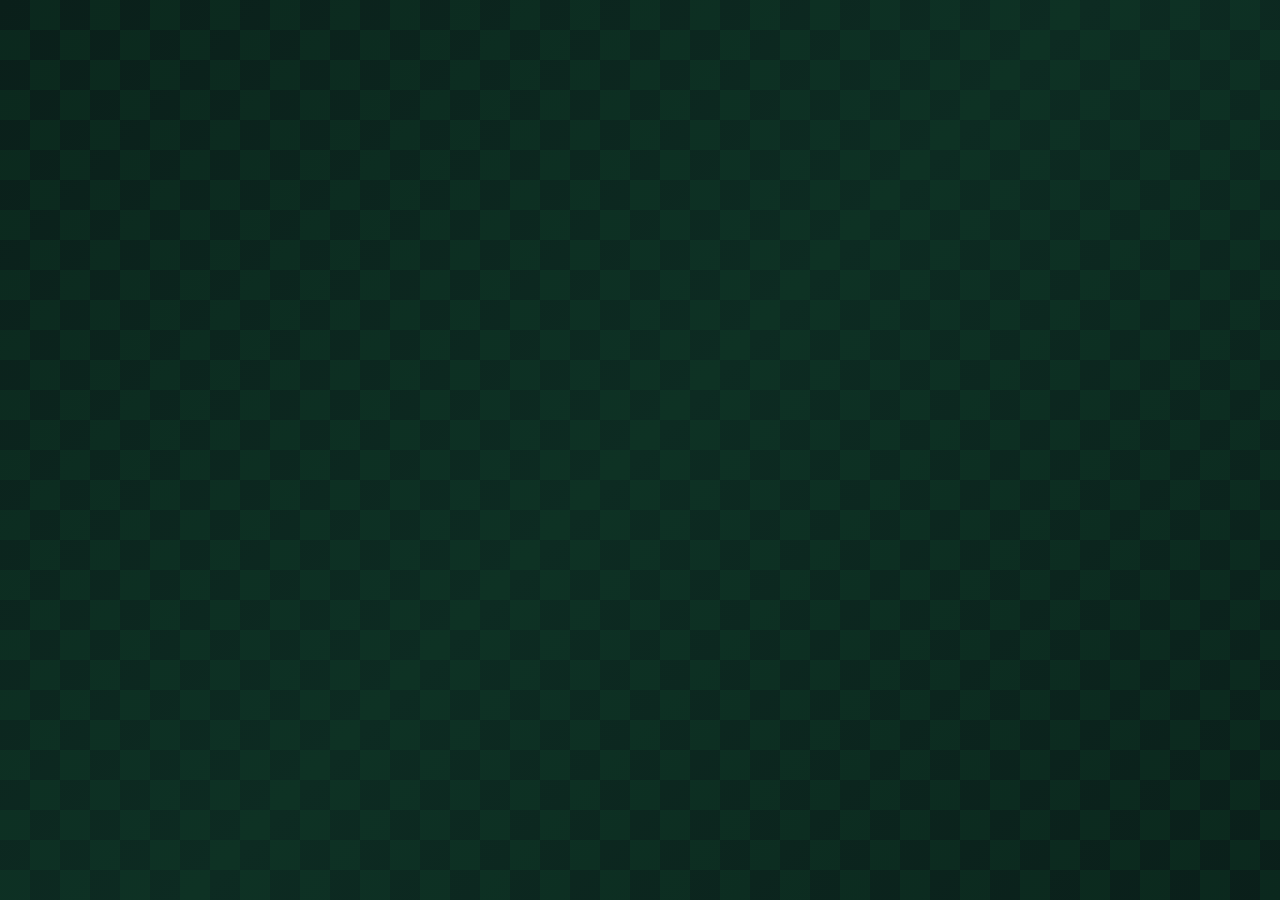
<file: index.html>
<!DOCTYPE html>
<html lang="id">

<head>
  <meta charset="UTF-8">
  <meta name="viewport" content="width=device-width, initial-scale=1.0">
  <title>Laporan OOP Dart - Putra Dhafir</title>

  <!-- Font Keren -->
  <link href="https://fonts.googleapis.com/css2?family=Cairo:wght@400;600;700;900&display=swap" rel="stylesheet">

  <style>
    * {
      margin: 0;
      padding: 0;
      box-sizing: border-box;
    }

    body {
      margin: 0;
      background: linear-gradient(135deg, #0a1f1a 0%, #0d2b22 50%, #0a1f1a 100%);
      font-family: 'Cairo', sans-serif;
      color: #d4af37;
      position: relative;
      overflow-x: hidden;
      min-height: 100vh;
    }

    /* --- EFEK KETUPAT BACKGROUND ANIMASI --- */
    body::before {
      content: '';
      position: fixed;
      top: 0;
      left: 0;
      width: 100%;
      height: 100%;
      background-image:
        linear-gradient(45deg, #1a5c3a 25%, transparent 25%),
        linear-gradient(-45deg, #1a5c3a 25%, transparent 25%),
        linear-gradient(45deg, transparent 75%, #1a5c3a 75%),
        linear-gradient(-45deg, transparent 75%, #1a5c3a 75%);
      background-size: 60px 60px;
      background-position: 0 0, 0 30px, 30px -30px, -30px 0px;
      opacity: 0.15;
      z-index: -1;
      pointer-events: none;
      animation: ketupatMove 20s linear infinite;
    }

    @keyframes ketupatMove {
      0% { background-position: 0 0, 0 30px, 30px -30px, -30px 0px; }
      100% { background-position: 60px 60px, 60px 90px, 90px 30px, 30px 30px; }
    }

    /* --- PARTICLE EFFECT --- */
    .particles {
      position: fixed;
      top: 0;
      left: 0;
      width: 100%;
      height: 100%;
      pointer-events: none;
      z-index: -1;
    }

    .particle {
      position: absolute;
      width: 4px;
      height: 4px;
      background: #d4af37;
      border-radius: 50%;
      opacity: 0.3;
      animation: float 15s infinite;
    }

    @keyframes float {
      0%, 100% { transform: translateY(0) translateX(0); opacity: 0.3; }
      50% { transform: translateY(-100px) translateX(50px); opacity: 0.6; }
    }

    /* --- HEADER MODERN --- */
    header {
      background: linear-gradient(135deg, #1a5c3a 0%, #2a7a4a 100%);
      padding: 40px 20px;
      text-align: center;
      border-bottom: 6px solid #d4af37;
      position: relative;
      overflow: hidden;
      box-shadow: 0 10px 30px rgba(0, 0, 0, 0.3);
    }

    header::before {
      content: '🌙';
      position: absolute;
      top: 10px;
      right: 20px;
      font-size: 30px;
      opacity: 0.3;
      animation: moonGlow 3s ease-in-out infinite;
    }

    header::after {
      content: '🌙';
      position: absolute;
      top: 10px;
      left: 20px;
      font-size: 30px;
      opacity: 0.3;
      animation: moonGlow 3s ease-in-out infinite 1.5s;
    }

    @keyframes moonGlow {
      0%, 100% { opacity: 0.3; transform: scale(1); }
      50% { opacity: 0.6; transform: scale(1.1); }
    }

    header h1 {
      font-size: 20px;
      line-height: 1.6;
      text-shadow: 2px 2px 4px rgba(0, 0, 0, 0.5);
      letter-spacing: 2px;
    }

    header p {
      font-size: 11px;
      margin-top: 15px;
      letter-spacing: 1px;
    }

    /* --- CONTAINER --- */
    .container {
      max-width: 1000px;
      margin: 40px auto;
      padding: 20px;
    }

    /* --- CARD MODERN --- */
    .card {
      background: rgba(13, 43, 34, 0.95);
      padding: 25px;
      margin-bottom: 40px;
      border: 4px solid #d4af37;
      box-shadow: 0 8px 32px rgba(212, 175, 55, 0.2);
      border-radius: 15px;
      position: relative;
      overflow: hidden;
      transition: transform 0.3s ease, box-shadow 0.3s ease;
    }

    .card::before {
      content: '';
      position: absolute;
      top: 0;
      left: 0;
      width: 100%;
      height: 4px;
      background: linear-gradient(90deg, #d4af37, #ffd700, #d4af37);
    }

    .card:hover {
      transform: translateY(-5px);
      box-shadow: 0 12px 40px rgba(212, 175, 55, 0.3);
    }

    h2 {
      font-size: 14px;
      color: #ffd700;
      margin-bottom: 20px;
      text-transform: uppercase;
      letter-spacing: 2px;
      position: relative;
      padding-left: 15px;
    }

    h2::before {
      content: '🌙';
      position: absolute;
      left: -25px;
      top: 50%;
      transform: translateY(-50%);
      font-size: 12px;
    }

    p, li {
      font-size: 11px;
      line-height: 1.8;
      text-align: justify;
    }

    ul {
      padding-left: 25px;
      margin: 15px 0;
    }

    li {
      margin-bottom: 8px;
    }

    /* --- CODE PRE STYLE --- */
    pre {
      background: #051410;
      color: #90ee90;
      padding: 20px;
      font-size: 10px;
      overflow-x: auto;
      border: 3px solid #d4af37;
      border-radius: 10px;
      font-family: 'Courier New', monospace;
      margin: 15px 0;
      box-shadow: inset 0 0 20px rgba(0, 0, 0, 0.5);
    }

    pre::-webkit-scrollbar {
      height: 8px;
    }

    pre::-webkit-scrollbar-track {
      background: #051410;
    }

    pre::-webkit-scrollbar-thumb {
      background: #d4af37;
      border-radius: 4px;
    }

    /* --- BUTTON MODERN --- */
    .run-btn-container {
      text-align: center;
      margin-top: 20px;
    }

    .run-btn {
      background: linear-gradient(135deg, #1a5c3a 0%, #2a7a4a 100%);
      color: #d4af37;
      border: 4px solid #d4af37;
      padding: 15px 30px;
      font-family: 'Cairo', sans-serif;
      font-size: 11px;
      font-weight: 700;
      text-decoration: none;
      cursor: pointer;
      box-shadow: 6px 6px 0px #051410;
      display: inline-block;
      transition: all 0.3s ease;
      text-transform: uppercase;
      letter-spacing: 2px;
      border-radius: 10px;
      position: relative;
      overflow: hidden;
    }

    .run-btn::before {
      content: '';
      position: absolute;
      top: 0;
      left: -100%;
      width: 100%;
      height: 100%;
      background: linear-gradient(90deg, transparent, rgba(212, 175, 55, 0.3), transparent);
      transition: left 0.5s ease;
    }

    .run-btn:hover::before {
      left: 100%;
    }

    .run-btn:hover {
      transform: translateY(-3px);
      box-shadow: 8px 8px 0px #051410;
      background: linear-gradient(135deg, #2a7a4a 0%, #3a9a5a 100%);
    }

    .run-btn:active {
      transform: translateY(2px);
      box-shadow: 4px 4px 0px #051410;
    }

    /* --- FORUM KOMENTAR --- */
    .forum-container {
      background: rgba(13, 43, 34, 0.95);
      padding: 25px;
      margin-bottom: 40px;
      border: 4px solid #d4af37;
      box-shadow: 0 8px 32px rgba(212, 175, 55, 0.2);
      border-radius: 15px;
      position: relative;
      overflow: hidden;
    }

    .forum-container::before {
      content: '💬';
      position: absolute;
      top: 10px;
      right: 15px;
      font-size: 24px;
      opacity: 0.2;
    }

    .forum-container h2 {
      font-size: 14px;
      color: #ffd700;
      margin-bottom: 20px;
      text-transform: uppercase;
      letter-spacing: 2px;
    }

    .forum-container input,
    .forum-container textarea {
      width: 100%;
      padding: 12px;
      margin-bottom: 12px;
      font-family: 'Cairo', sans-serif;
      font-size: 10px;
      background: #051410;
      color: #d4af37;
      border: 3px solid #d4af37;
      border-radius: 8px;
      transition: all 0.3s ease;
    }

    .forum-container input:focus,
    .forum-container textarea:focus {
      outline: none;
      border-color: #ffd700;
      box-shadow: 0 0 15px rgba(212, 175, 55, 0.3);
    }

    .forum-container button {
      background: linear-gradient(135deg, #1a5c3a 0%, #2a7a4a 100%);
      color: #d4af37;
      padding: 12px 25px;
      border: 3px solid #d4af37;
      cursor: pointer;
      font-family: 'Cairo', sans-serif;
      font-size: 10px;
      font-weight: 700;
      text-transform: uppercase;
      letter-spacing: 2px;
      border-radius: 8px;
      transition: all 0.3s ease;
    }

    .forum-container button:hover {
      background: linear-gradient(135deg, #2a7a4a 0%, #3a9a5a 100%);
      transform: translateY(-2px);
      box-shadow: 0 4px 15px rgba(0, 0, 0, 0.3);
    }

    #comment-list {
      margin-top: 20px;
    }

    .comment-box {
      margin-top: 15px;
      border-top: 2px dashed #d4af37;
      padding-top: 10px;
      background: rgba(5, 20, 16, 0.5);
      padding: 10px;
      border-radius: 8px;
      animation: fadeIn 0.5s ease;
    }

    @keyframes fadeIn {
      from { opacity: 0; transform: translateY(-10px); }
      to { opacity: 1; transform: translateY(0); }
    }

    /* --- MODAL POPUP --- */
    .modal {
      display: none;
      position: fixed;
      z-index: 1000;
      left: 0;
      top: 0;
      width: 100%;
      height: 100%;
      background: rgba(0, 0, 0, 0.95);
      backdrop-filter: blur(10px);
      animation: modalFadeIn 0.3s ease;
    }

    @keyframes modalFadeIn {
      from { opacity: 0; }
      to { opacity: 1; }
    }

    .modal-content {
      position: absolute;
      top: 50%;
      left: 50%;
      transform: translate(-50%, -50%);
      width: 90%;
      height: 85%;
      background: #0d2b22;
      border: 4px solid #d4af37;
      border-radius: 20px;
      overflow: hidden;
      box-shadow: 0 0 50px rgba(212, 175, 55, 0.4);
      animation: modalSlideIn 0.3s ease;
    }

    @keyframes modalSlideIn {
      from { transform: translate(-50%, -60%); opacity: 0; }
      to { transform: translate(-50%, -50%); opacity: 1; }
    }

    .modal-content iframe {
      width: 100%;
      height: 100%;
      border: none;
    }

    .close-modal {
      position: absolute;
      right: 20px;
      top: 15px;
      font-size: 40px;
      color: #d4af37;
      cursor: pointer;
      z-index: 1001;
      font-weight: 900;
      transition: all 0.3s ease;
    }

    .close-modal:hover {
      color: #ffd700;
      transform: rotate(90deg);
    }

    /* --- FOOTER --- */
    footer {
      background: linear-gradient(135deg, #1a5c3a 0%, #2a7a4a 100%);
      text-align: center;
      padding: 25px;
      font-size: 11px;
      border-top: 6px solid #d4af37;
      position: relative;
      overflow: hidden;
    }

    footer::before {
      content: '🌙';
      position: absolute;
      top: 50%;
      left: 50%;
      transform: translate(-50%, -50%);
      font-size: 50px;
      opacity
</file>
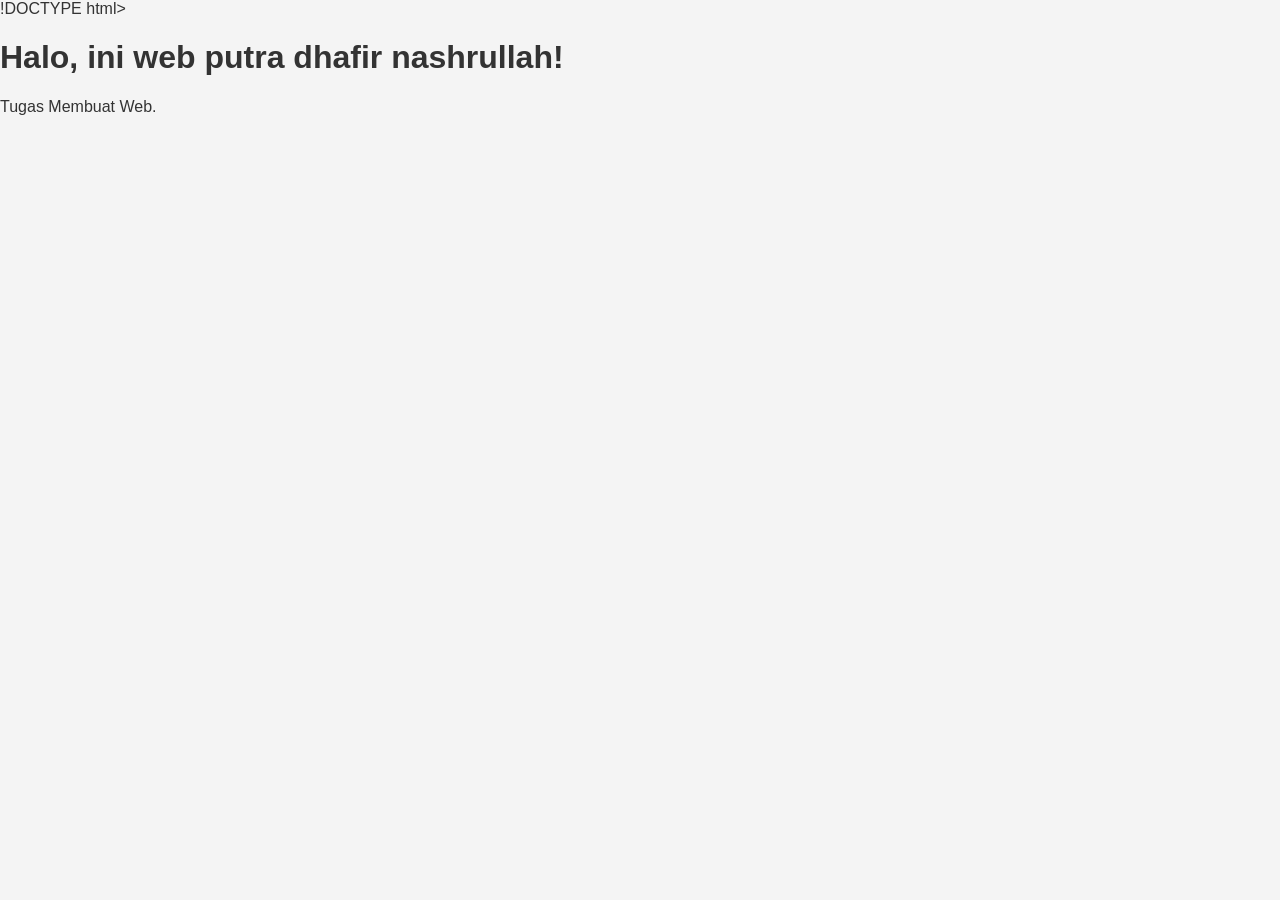
<file: index (1).html>
!DOCTYPE html>
<html>
<head>
  <meta charset="UTF-8">
  <title>Web Putra</title>
  <link rel="stylesheet" href="style.css">
</head>
<body>
  <h1>Halo, ini web putra dhafir nashrullah!</h1>
  <p>Tugas Membuat Web.</p>
</body>
</html>
</file>
<file: style.css>
/* Mengatur font dasar */
body {
    font-family: Arial, sans-serif;
    margin: 0;
    padding: 0;
    background-color: #f4f4f4;
    color: #333;
}

/* Mengatur Header */
header {
    background-color: #007bff; /* Warna Biru */
    color: white;
    padding: 20px;
    text-align: center;
}

/* Mengatur Konten Utama */
main {
    max-width: 800px;
    margin: 20px auto; /* Tengah */
    padding: 20px;
    background-color: white;
    border-radius: 8px;
    box-shadow: 0 0 10px rgba(0,0,0,0.1);
}

/* Mengatur Footer */
footer {
    background-color: #333;
    color: white;
    text-align: center;
    padding: 10px;
    position: fixed;
    bottom: 0;
    width: 100%;
}
</file>
